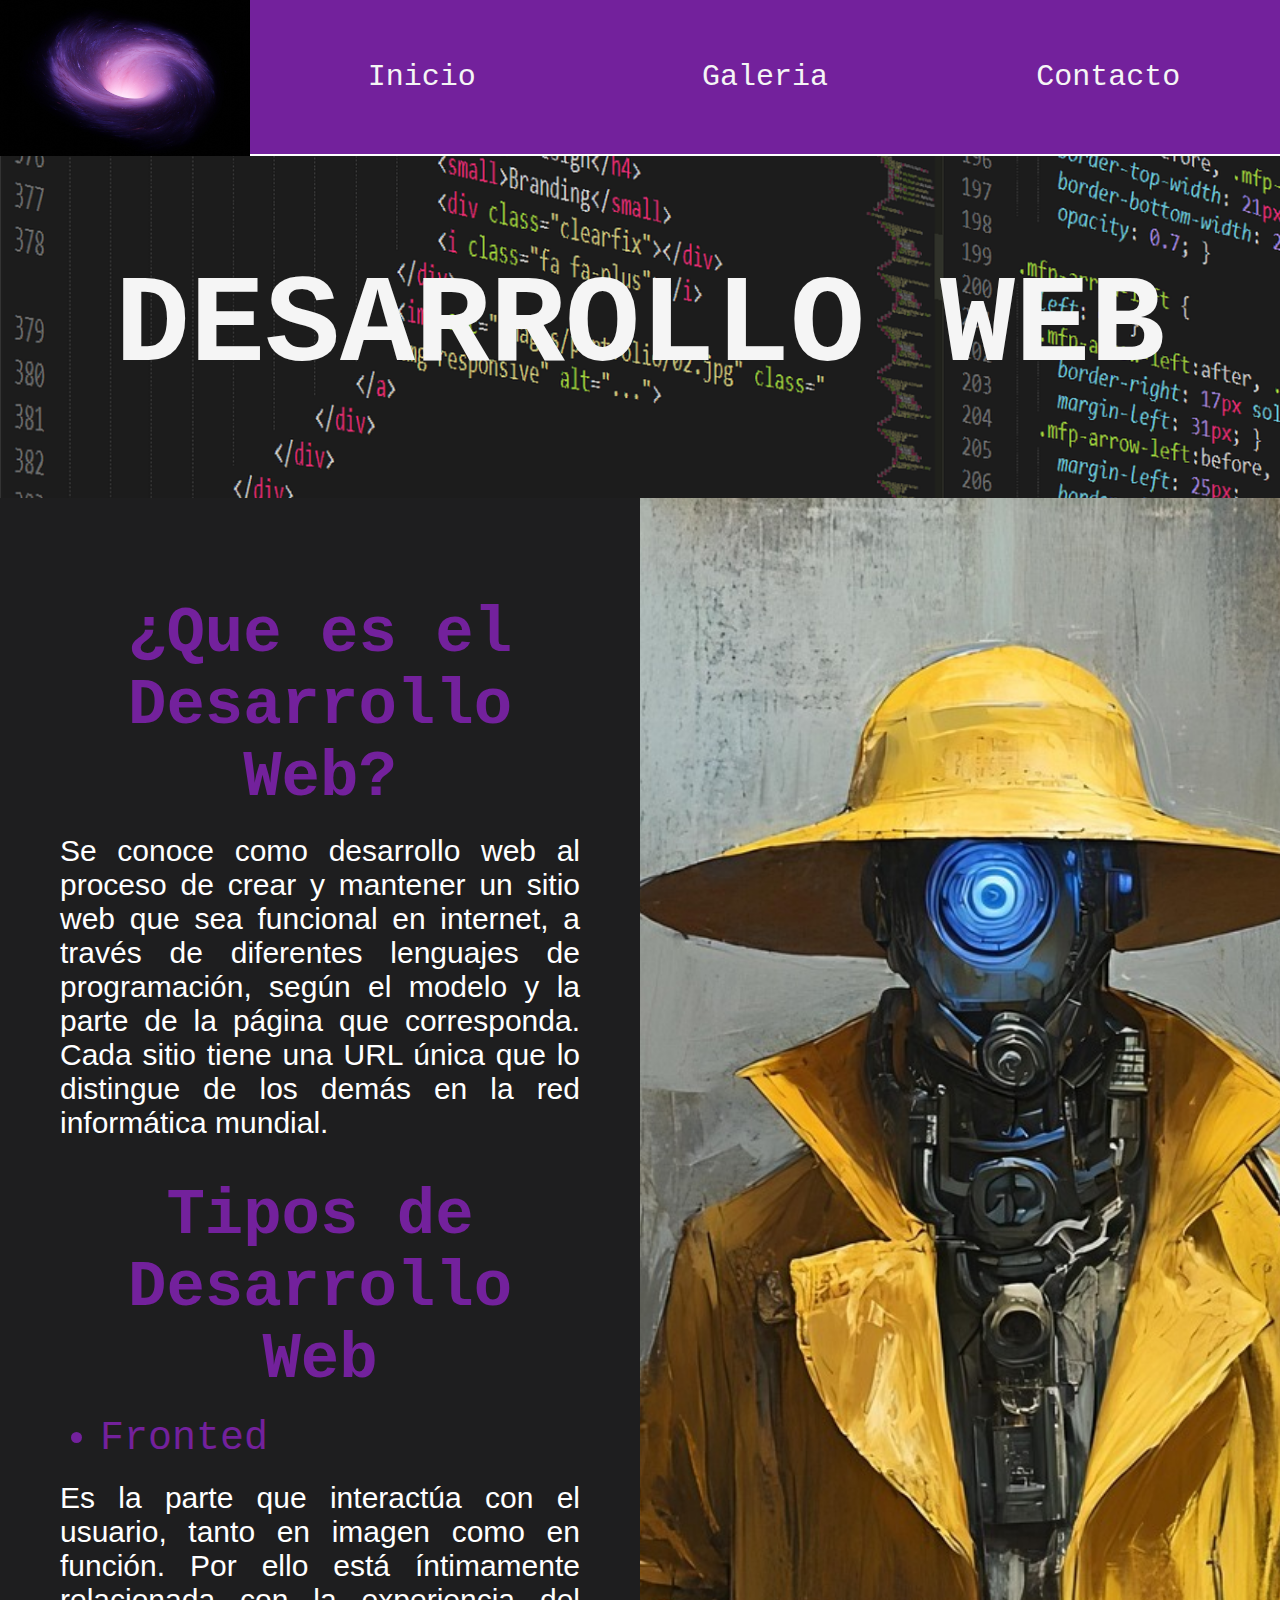
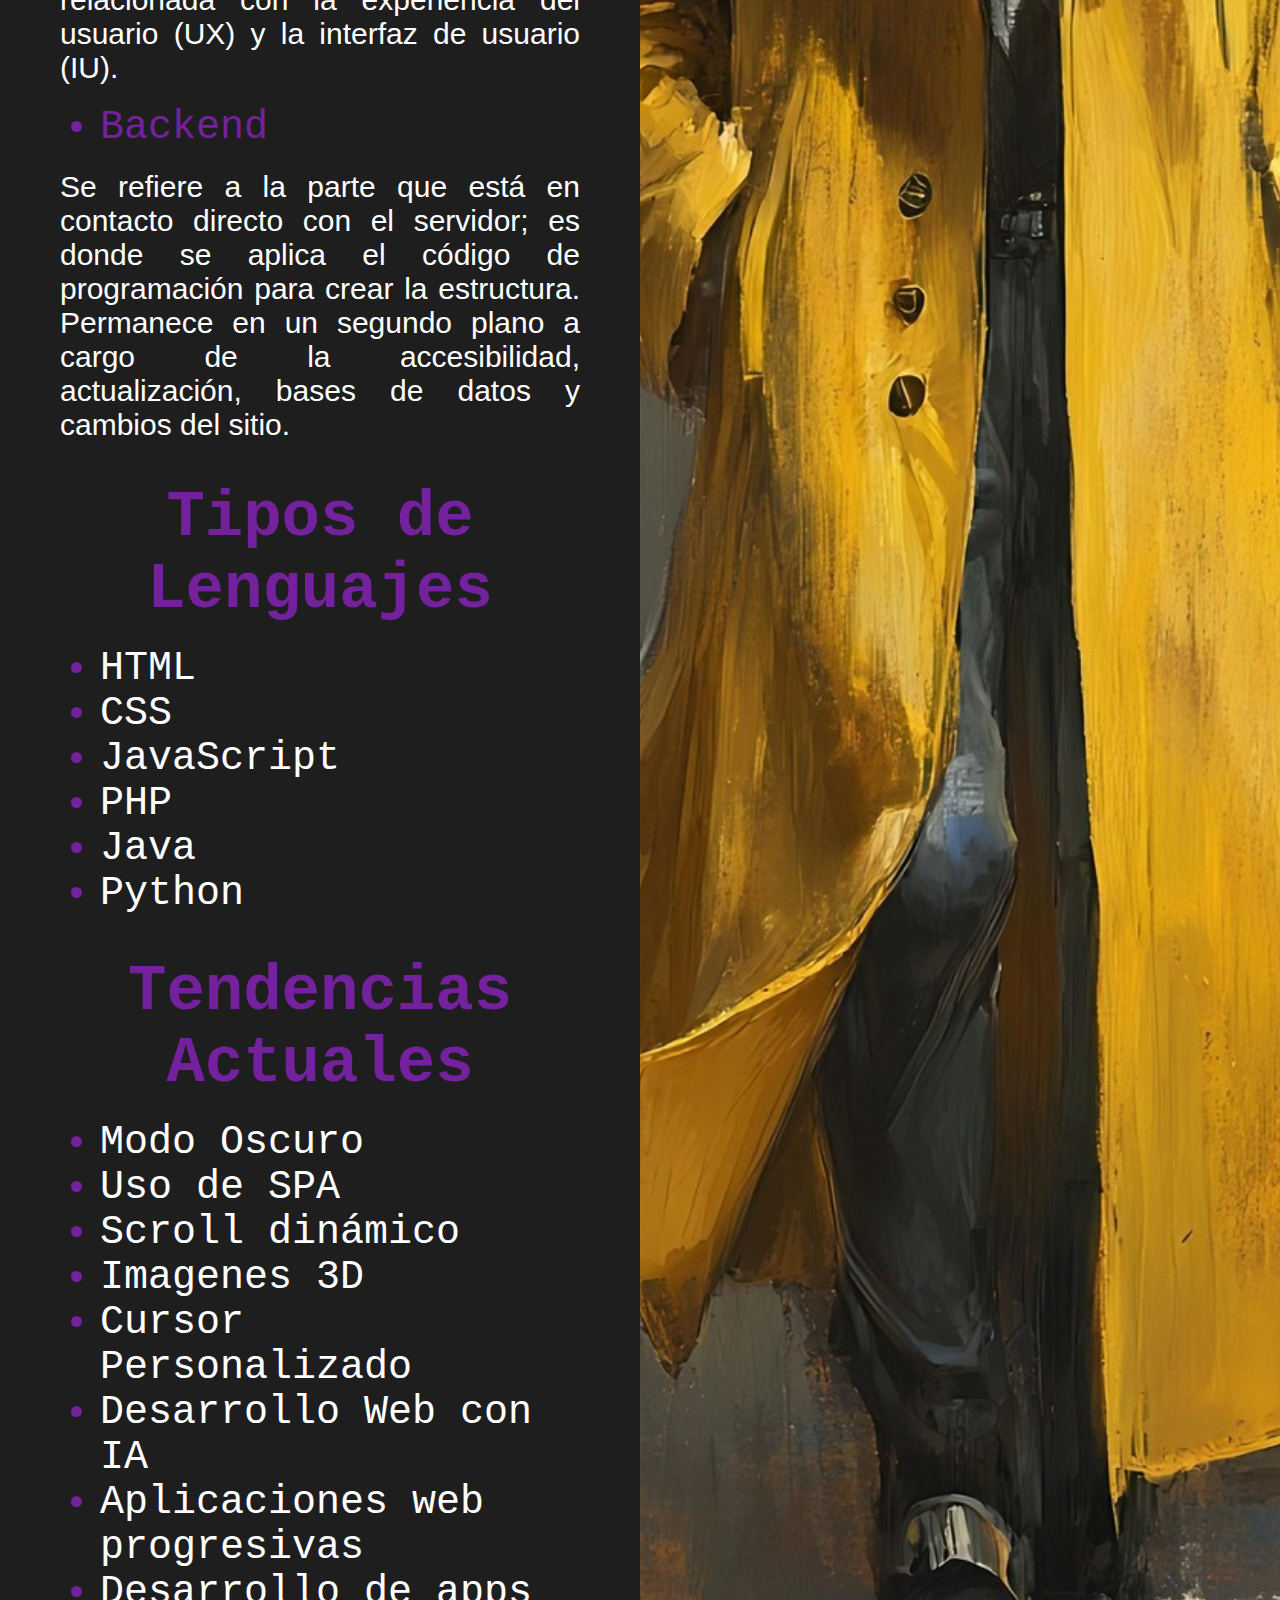
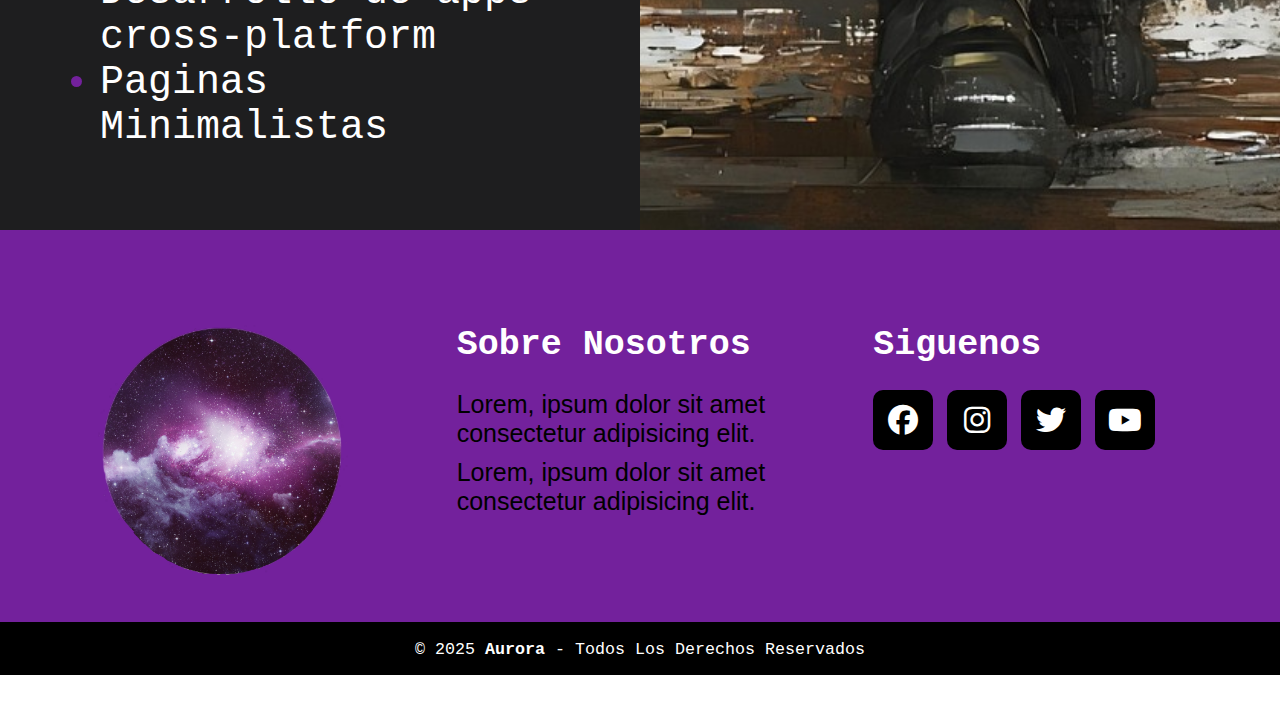
<file: index.html>
<!DOCTYPE html>
<html lang="en">
<head>
    <meta charset="UTF-8">
    <meta name="viewport" content="width=device-width, initial-scale=1.0">
    <title>Pagina Principal</title>
    <!-- Creado por Jeisson Melo-->
    <!--Pagina Principal-->
    <link rel="stylesheet" href="https://cdnjs.cloudflare.com/ajax/libs/font-awesome/6.5.1/css/all.min.css">
    <!-- Se Vincula Font Awesome para los iconos -->
    <link rel="stylesheet" href="style.css">
    <!-- Se Vincula style.css para los estilos del footer,menu, desarrollo de la pagian -->
</head>
<body>
    <!--Creacion de la barra de navegacion-->
    <nav class="Menu"> <!--Creacion de la clase Menu-->
        <ul><!--Se crea una lista-->
            <li class="Logo"><img src="imagenes/Fondo inicio prueba.jpg" alt="Logo"></li>
            <!-- Se anexa un logo al menu-->
            <!--Se agregan los hipervinculos -->
            <li><a href="index.html"> Inicio</a></li>
            <li><a href="galeria.html">Galeria</a></li>
            <li><a href="contacto.html">Contacto</a></li>
        </ul>
        <!--Cierre de lista-->
    </nav>
    <!--Cierre de la barra de navegacion-->
    
    <!--Desarrollo de Pagina-->
    <!--Creacion del titulo principal-->
    <h1 id="Titulo_Principal">DESARROLLO WEB</h1>

    <!--Se crea un div para partir la seccion en dos columnas-->
    <div class="Contenedor_Dos_Columnas">
        <!--Se crea el div columna-izquierda para desarrollar la columna izquierda de la pagina-->
        <div class="Columna_Izquierda">
            <!--Se crea el subtitulo-->
            <h2 class="Subtitulo_1">¿Que es el Desarrollo Web?</h2>
            <!--Se agrega texto-->
            <p class="Texto_1">Se conoce como desarrollo web al proceso de crear 
                y mantener un sitio web que sea funcional en internet, 
                a través de diferentes lenguajes de programación, según 
                el modelo y la parte de la página que corresponda. Cada 
                sitio tiene una URL única que lo distingue de los demás 
                en la red informática mundial.</p>

            <!--Se agrega un segundo subtitulo-->
            <h2 class="Subtitulo_2"> Tipos de Desarrollo Web</h2>
            <!--Se agrega una lista desordenada-->
            <ul>
                <li class="Lista_1">Fronted</li>
                <!--Se crea un pequeño subtitulo-->
                    <!--Se agrega texto al subtitulo-->
                    <p class="Texto_2">Es la parte que interactúa con el usuario, tanto en imagen 
                        como en función. Por ello está íntimamente relacionada con 
                        la experiencia del usuario (UX) y la interfaz de usuario (IU). 
                    </p>

                <li class="Lista_1">Backend</li>
                <!--Se crea un pequeño subtitulo-->
                    <!-- Se agrega texto al subtitulo-->
                    <p class="Texto_2">
                        Se refiere a la parte que está en contacto directo con el servidor; 
                        es donde se aplica el código de programación para crear la estructura. 
                        Permanece en un segundo plano a cargo de la accesibilidad, actualización, 
                        bases de datos y cambios del sitio.
                    </p>
            </ul>
            <!--Cierre de la lista-->

            <!--Se crea un subtitulo-->
            <h2 class="Subtitulo_2">Tipos de Lenguajes</h2>
            <!-- Se crea una lista-->
            <ul class="Lista_2">
                <!--Se le asignan elementos a la lista-->
                <li>HTML</li>
                <li>CSS</li>
                <li>JavaScript</li>
                <li>PHP</li>
                <li>Java</li>
                <li>Python</li>
            </ul>
            <!--Se cierra la lista-->

            <!--Se crea otro subtitulo-->
            <h2 class="Subtitulo_2">Tendencias Actuales</h2>
            <!--Se crea una lista-->
            <ul class="Lista_2">
                <!--Se agregan elementos a la lista-->
                <li>Modo Oscuro</li>
                <li>Uso de SPA</li>
                <li>Scroll dinámico</li>
                <li>Imagenes 3D</li>
                <li>Cursor Personalizado</li>
                <li>Desarrollo Web con IA</li>
                <li>Aplicaciones web progresivas</li>
                <li>Desarrollo de apps cross-platform</li>
                <li>Paginas Minimalistas</li>
            </ul>
            <!--Cierre de la lista-->
        </div>
        <!--Cierre del div (columna-izquierda)-->

        <!--Se crea el div columna-derecha para desarrollar la columna derecha de la pagina-->
        <div class="Columna_Derecha">
            <!--Se anexa imagen en la columna derecha-->
            <img src="imagenes/Foto_Derecha_Prueba.jpg" alt="Imagen Derecha">
        </div>
        <!--Cierre del div(Columna-derecha)-->
    </div>
    <!--Cierre del div(contenedor-dos-columnas)-->
    <!--Cierre del desarrollo de la pagina-->

    <!--Creacion footer-->
    <footer class="Pie_Pagina">
        <!-- se crea el div Grupo_1 que contiene los demas divs para aplicar estilos-->
        <div class="Grupo_1">
            <!--Se crea el div para el logo-->
            <div class="Box">
                <figure>
                    <!--Se inserta una  imagen-->
                    <img src="imagenes/Logo Footer 2.png" alt="Logo">
                </figure>
            </div>

            <!--Se crea el div para agregar un titulo e informacion-->
            <div class="Box">
                <h2>Sobre Nosotros</h2>
                <p>Lorem, ipsum dolor sit amet consectetur adipisicing elit.</p>
                <p>Lorem, ipsum dolor sit amet consectetur adipisicing elit.</p>
            </div>

            <!--Se agrega un div para insertar las redes sociales con sus iconos-->
            <div class="Box">
                <h2>Siguenos</h2>
                <div class="Red_Social">
                    <a href="#" class="fa-brands fa-facebook"></a>
                    <a href="#" class="fa-brands fa-instagram"></a>
                    <a href="#" class="fa-brands fa-twitter"></a>
                    <a href="#" class="fa-brands fa-youtube"></a>
                </div>
            </div>
        <!--Cierre del div(Grupo_1)--> 
        </div>

        <!--Se crea el div Grupo_2 para los derechos reservados-->
        <div class="Grupo_2">
            <small>&copy; 2025 <b>Aurora</b> - Todos Los Derechos Reservados</small>
        </div>
    </footer>
</body>
</html>
</file>
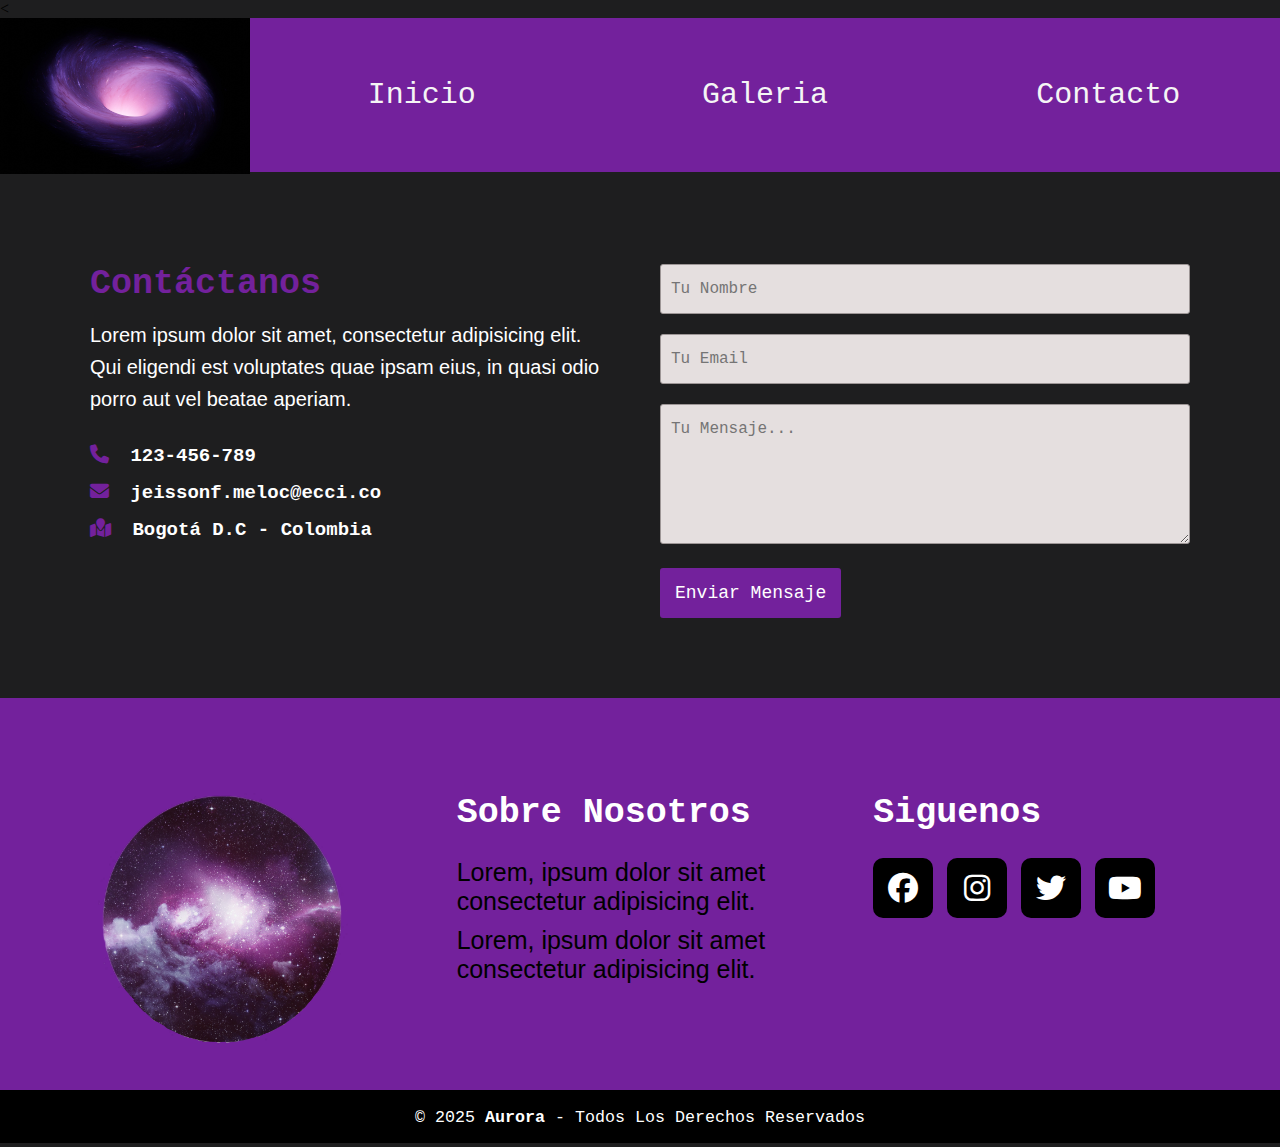
<file: contacto.html>
<!DOCTYPE html>
<html lang="en">
<head>
    <meta charset="UTF-8">
    <meta name="viewport" content="width=device-width, initial-scale=1.0">
    <title>Contacto</title>
    <link rel="stylesheet" href="https://cdnjs.cloudflare.com/ajax/libs/font-awesome/6.5.1/css/all.min.css">
    <!-- Se Vincula Font Awesome para los iconos -->
    <link rel="stylesheet" href="style.css">
    <!-- Se Vincula style.css para los estilos del footer y menu -->
    <link rel="stylesheet" href="style_contacto.css">
    <!-- Se Vincula Font Awesome para los iconos -->
</head>
<body>
    <<!--Creacion de la barra de navegacion-->
    <nav class="Menu"> <!--Creacion de la clase Menu-->
        <ul><!--Se crea una lista-->
            <li class="Logo"><img src="imagenes/Fondo inicio prueba.jpg" alt="Logo"></li>
            <!-- Se anexa un logo al menu-->
            <!--Se agregan los hipervinculos -->
            <li><a href="index.html"> Inicio</a></li>
            <li><a href="galeria.html">Galeria</a></li>
            <li><a href="contacto.html">Contacto</a></li>
        </ul>
        <!--Cierre de lista-->
    </nav>
    <!--Cierre de la barra de navegacion-->

    <!--Creacion del formulario -->
    <div class="Forma_Container">

        <!-- Seccion Informacion de contacto-->
        <div class="Info">
            <!--Titulo-->
            <h2>Contáctanos</h2>
            <!--Informacion del titulo-->
            <p>Lorem ipsum dolor sit amet, consectetur adipisicing elit. Qui eligendi est voluptates quae ipsam eius, in quasi odio porro aut vel beatae aperiam.</p>
            <!--Enlaces con sus respectivos iconos-->
            <a href="#"><i class="fa fa-phone"></i> 123-456-789</a>
            <a href="#"><i class="fa fa-envelope"></i> jeissonf.meloc@ecci.co</a>
            <a href="#"><i class="fa fa-map-marked"></i> Bogotá D.C - Colombia </a>
        </div>
        <!--Fin de la seccion de informacion->

        <!--Formulario de contacto-->
        <!--Enlaces con sus respectivos iconos-->
        <form action="#" autocomplete="off">
            <input type="text" name="nombre" placeholder="Tu Nombre" class="Campo" required>
            <input type="email" name="email" placeholder="Tu Email" class="Campo" required>
            <textarea name="mensaje" placeholder="Tu Mensaje..." required></textarea>
            <input type="submit" name="enviar" value="Enviar Mensaje" class="Btn_Enviar">
            <!--Cada seccion tiene que completarse obligatoriamente-->
        </form>
        <!--Fin del formulario-->
    </div>

    <!--Creacion footer-->
    <footer class="Pie_Pagina">
        <!-- se crea el div Grupo_1 que contiene los demas divs para aplicar estilos-->
        <div class="Grupo_1">
            <!--Se crea el div para el logo-->
            <div class="Box">
                <figure>
                    <!--Se inserta una  imagen-->
                    <img src="imagenes/Logo Footer 2.png" alt="Logo">
                </figure>
            </div>

            <!--Se crea el div para agregar un titulo e informacion-->
            <div class="Box">
                <h2>Sobre Nosotros</h2>
                <p>Lorem, ipsum dolor sit amet consectetur adipisicing elit.</p>
                <p>Lorem, ipsum dolor sit amet consectetur adipisicing elit.</p>
            </div>

            <!--Se agrega un div para insertar las redes sociales con sus iconos-->
            <div class="Box">
                <h2>Siguenos</h2>
                <div class="Red_Social">
                    <a href="#" class="fa-brands fa-facebook"></a>
                    <a href="#" class="fa-brands fa-instagram"></a>
                    <a href="#" class="fa-brands fa-twitter"></a>
                    <a href="#" class="fa-brands fa-youtube"></a>
                </div>
            </div>
        <!--Cierre del div(Grupo_1)--> 
        </div>

        <!--Se crea el div Grupo_2 para los derechos reservados-->
        <div class="Grupo_2">
            <small>&copy; 2025 <b>Aurora</b> - Todos Los Derechos Reservados</small>
        </div>
    </footer>
</body>
</html>
</file>
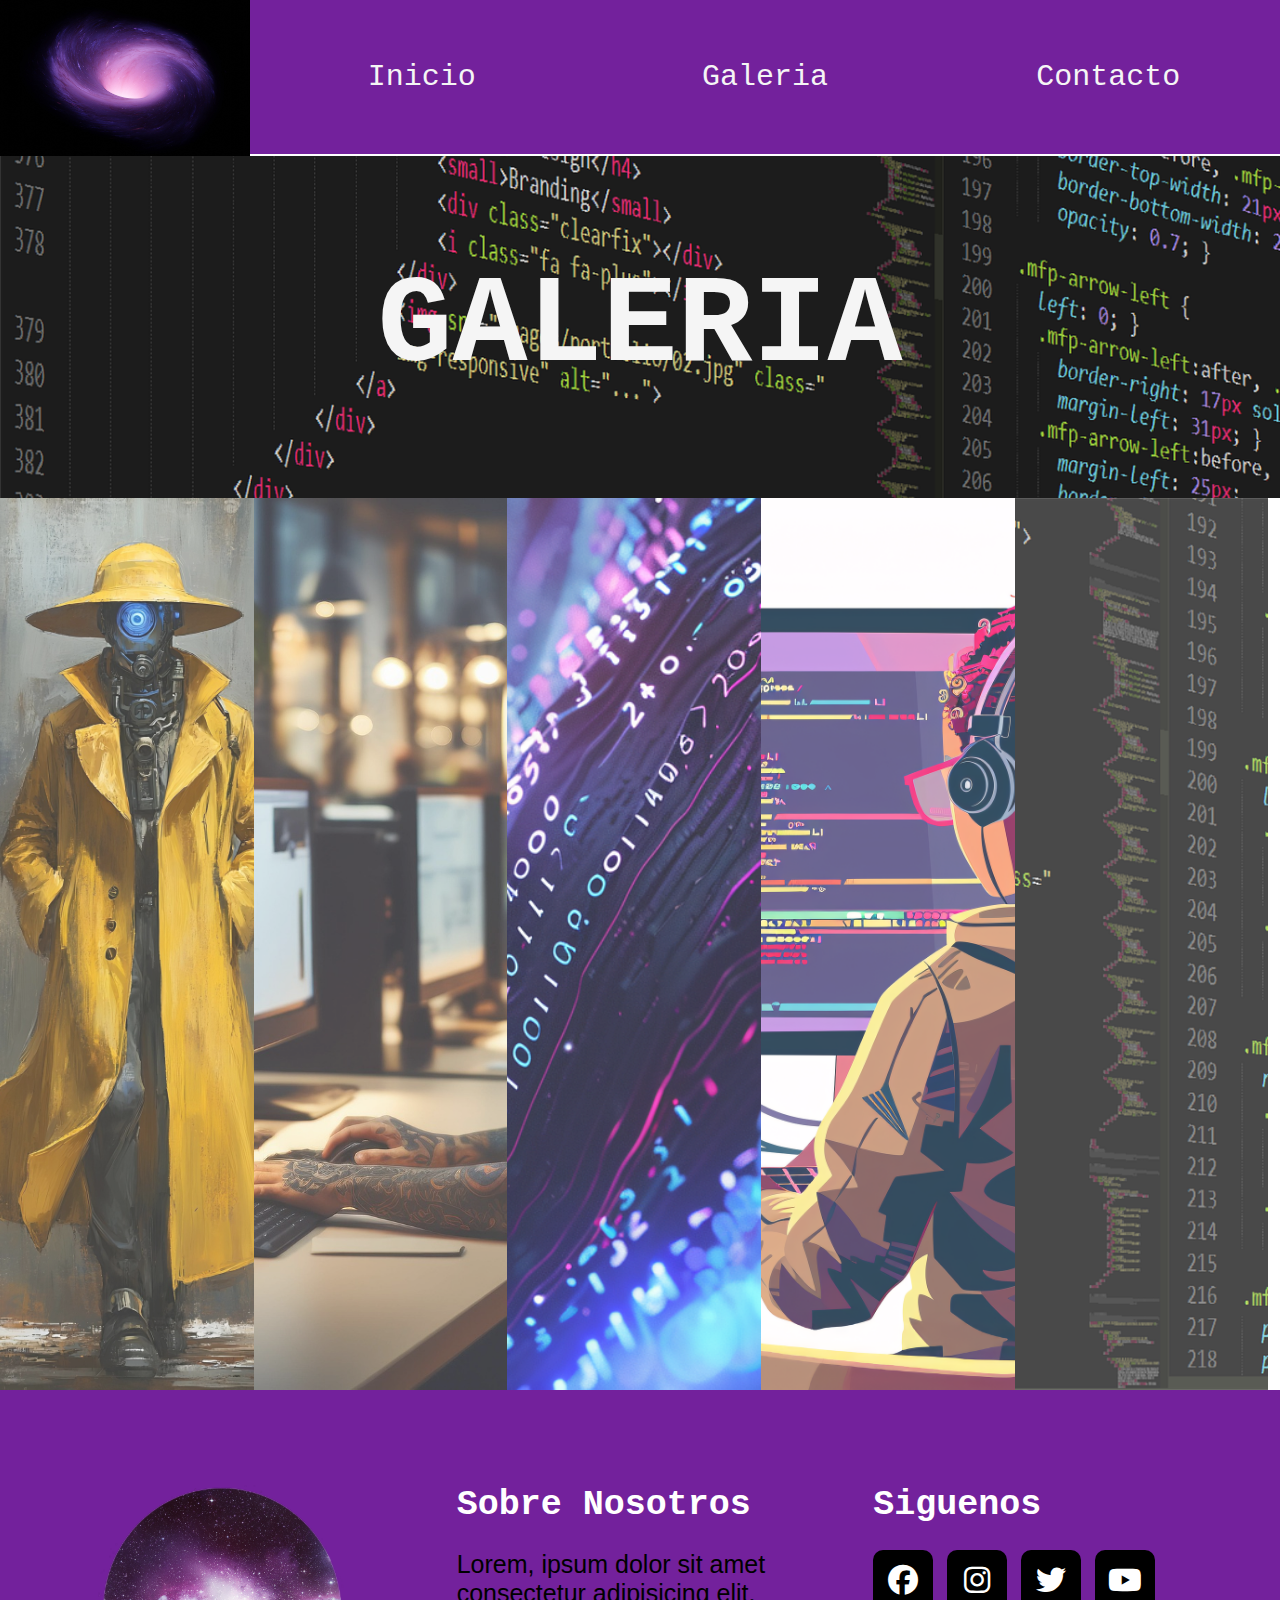
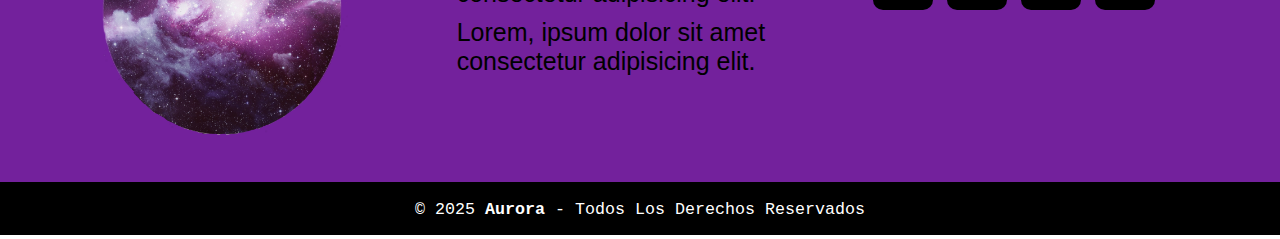
<file: galeria.html>
<!DOCTYPE html>
<html lang="en">
<head>
    <meta charset="UTF-8">
    <meta name="viewport" content="width=device-width, initial-scale=1.0">
    <title>Galeria</title>
    <!-- Creado por Jeisson Melo-->
    <!--Galeria de imagenes-->
    <link rel="stylesheet" href="https://cdnjs.cloudflare.com/ajax/libs/font-awesome/6.5.1/css/all.min.css">
    <!-- Se Vincula Font Awesome para los iconos -->
    <link rel="stylesheet" href="style.css">
    <!-- Se Vincula style.css para los estilos del footer y menu -->
    <link rel="stylesheet" href="style_galeria.css">
    <!-- Se Vincula Font Awesome para los iconos -->
</head>
<body>
    <!--Creacion de la barra de navegacion-->
    <nav class="Menu"> <!--Creacion de la clase Menu-->
        <ul><!--Se crea una lista-->
            <li class="Logo"><img src="imagenes/Fondo inicio prueba.jpg" alt="Logo"></li>
            <!-- Se anexa un logo al menu-->
            <!--Se agregan los hipervinculos -->
            <li><a href="index.html"> Inicio</a></li>
            <li><a href="galeria.html">Galeria</a></li>
            <li><a href="contacto.html">Contacto</a></li>
        </ul>
        <!--Cierre de lista-->
    </nav>
    <!--Cierre de la barra de navegacion-->

    <!--Desarrollo de Pagina-->
    <!--Creacion del titulo principal-->
    <h1 id="Titulo_Principal">GALERIA</h1>

    <section> <!-- se crean secciones independientes-->
        <!-- Se anexan imagenes -->
        <img src="imagenes_galeria/imagen_1.jpg" alt="imagen 1">
        <img src="imagenes_galeria/imagen_2.jpg" alt="imagen 2">
        <img src="imagenes_galeria/imagen_3.png" alt="imagen 3">
        <img src="imagenes_galeria/imagen_4.png" alt="imagen 4">
        <img src="imagenes_galeria/imagen_5.png" alt="imagen 5">
    </section>
    <!-- Cierre de la seccion-->

    <!--Creacion footer-->
    <footer class="Pie_Pagina">
        <!-- se crea el div Grupo_1 que contiene los demas divs para aplicar estilos-->
        <div class="Grupo_1">
            <!--Se crea el div para el logo-->
            <div class="Box">
                <figure>
                    <!--Se inserta una  imagen-->
                    <img src="imagenes/Logo Footer 2.png" alt="Logo">
                </figure>
            </div>

            <!--Se crea el div para agregar un titulo e informacion-->
            <div class="Box">
                <h2>Sobre Nosotros</h2>
                <p>Lorem, ipsum dolor sit amet consectetur adipisicing elit.</p>
                <p>Lorem, ipsum dolor sit amet consectetur adipisicing elit.</p>
            </div>

            <!--Se agrega un div para insertar las redes sociales con sus iconos-->
            <div class="Box">
                <h2>Siguenos</h2>
                <div class="Red_Social">
                    <a href="#" class="fa-brands fa-facebook"></a>
                    <a href="#" class="fa-brands fa-instagram"></a>
                    <a href="#" class="fa-brands fa-twitter"></a>
                    <a href="#" class="fa-brands fa-youtube"></a>
                </div>
            </div>
        <!--Cierre del div(Grupo_1)--> 
        </div>

        <!--Se crea el div Grupo_2 para los derechos reservados-->
        <div class="Grupo_2">
            <small>&copy; 2025 <b>Aurora</b> - Todos Los Derechos Reservados</small>
        </div>
    </footer>
</body>
</html>
</file>
<file: style_contacto.css>
/*Estilo general para el body*/
body{
    background-color: rgb(30, 30, 31); /*Cambio de fondo para toda la pagina*/
}

/*Estilos para el contenedor principal de todo el formulario*/
.Forma_Container{
    width: 100%; /*Ocupa el 100% del ancho disponible*/
    max-width: 1100px; /*No supere los 1100px para que este centrado*/
    margin: auto; /*centra el contenedor*/
    display: grid;/*para dividir el contenedor en dos columnas*/
    grid-template-columns: repeat(2,1fr); /*Crea dos columnas*/
    grid-gap: 50px; /*Espacio entre columnas*/
    margin-top: 90px; /*Separacion superior*/
    margin-bottom: 80px; /*Separacion inferior*/
}

/*Estilos para los titulos*/
.Forma_Container h2{
    margin-bottom: 15px; /*Separacion Inferior*/
    font-size: 35px; /*Tamaño de la letra*/
    color: rgb(115, 33, 156); 
    font-family: monospace; /*Cambia la fuente de la letra*/
}

/*Estilos para los textos*/
.Forma_Container p{
    font-size: 20px; /*Cambia el tamaño del texto*/
    line-height: 1.6;/*Espacio entre lineas*/
    margin-bottom: 30px; /*Espacio inferior*/
    color: white; 
    font-family: sans-serif; /*Cambia la fuente de la letra*/
}

/*Estilos para los enlaces de contacto*/
.Forma_Container a{
    font-size: 19px;
    display: inline-block;
    text-decoration: none; /*Texto sin subrayado*/
    width: 100%; /*ocupe el ancho compleot*/
    margin-bottom: 15px; /*Espacio superior*/
    color: white;
    font-weight: 700; /*Texto en negrita*/
    font-family: monospace; /*Cambia la fuente de la letra*/
}

/*Estilos para los iconos de enlaces de contacto*/
.Forma_Container a i{
    color: rgb(115, 33, 156);
    margin-right: 10px; /*Espacio a la derecha entre iconos*/
}

/*Estilos para los campos del texto y textarea*/
.Forma_Container form .Campo, textarea{
    width: 100%;
    padding: 15px 10px; /*Espacio del campo*/
    font-size: 16px;
    border: 1px solid #9d9696;
    margin-bottom: 20px; /*Espacio entre campos*/
    border-radius: 3px; /*Borde del recuadro del campo*/
    font-family: monospace;
    background-color: #e5dfdf;
}

/*Ajustes especificos para textarea*/
.Forma_Container form textarea{
    max-width: 530px;
    min-width: 530px;
    min-height: 140px;
    max-height: 150px;
}

/*Estilos para el boton de envio*/
.Forma_Container .Btn_Enviar{
    padding: 15px;/*Tamño del boton*/
    font-size: 18px;
    border: none; /*sin borde*/
    background: rgb(115, 33, 156);
    color: white;
    border-radius: 3px;
    cursor: pointer; /*Cursor en forma de mano*/
    transition: all 300ms ease; /*transicion para cambiar de estilo al pasar el mouse*/
    font-family: monospace;
}

/*Estilo del boton al pasar el mouse*/
.Forma_Container .Btn_Enviar:hover{
    background: white;
    color:rgb(115, 33, 156);
}
/*Cierre de estilos del formulario*/

/*Diseño Responsive*/
@media screen and (max-width: 1000px) {
    .Forma_Container {
        grid-template-columns: 1fr; /* Pasa a tener una columna */
        grid-gap: 30px; /*Espacio entre elementos*/
        padding: 0 20px; /* Margen interno para evitar que quede pegado*/
    }

    .Forma_Container form textarea {
        /* El textarea se ajusta al 100% */
        max-width: 100%; 
        min-width: 100%;
    }
}

/*Cierre del diseño*/
</file>
<file: style_galeria.css>
/*Estilo para la seccion de imagenes*/

section{
    display: flex; /*Distribuye las imagenes de forma horizontal*/
    width: 99.1vw;/*Ancho de las imagenes*/
    height: 99.1vh;/*largo de las imagenes*/
}

section img{
  width: 0; /*las imagenes no tienen ancho visible*/
  flex-grow: 1; /*Indica el crecimiento de la imagen*/
  object-fit: cover; /*Cubre todo el espacio*/
  opacity: 0.8;/*hace que las imagenes tengan transparencia*/
  transition: all 0.5s ease; /*Creacion de la transision al pasar el mouse*/
}

/*Estilos al pasar el mouse por las imagenes*/
section img:hover{
  width: clamp(200px, 40vw, 500px); /*La imagen crece segun los valores*/
  opacity: 1; /*La imagen se vuelve totalmente opaca*/
  filter: contrast(120%);/*Aumenta el contraste*/
}
/*Cierre para los estilos de las imagenes*/

/*Diseño Responsive*/
@media screen and (max-width: 768px) {
  section {
      flex-wrap: wrap; /*Las imagenes se distribuyen ordenamente*/
      height: auto; /*la altura se ajusta proporcionalmente*/
  }

  section img {
      width: 50%; /*Cada imagen ocupa la mitad del ancho*/
      height: auto; /*La altura se ajusta dependiendo del ancho*/
      transition: none; /*Quita las transiciones*/
      opacity: 1; /*Quita la transparencia*/
      filter: none; /*Quita los filtros*/
  }

  section img:hover {
      width: 50%; /*no cambia el tamaño al pasar el mouse*/
      opacity: 1; /*Quita la transparencia*/
      filter: none; /*No cambia el filtro*/
  }
}
</file>
<file: style.css>
/* Reset, elimina margenes,padding,etc.. para todos los elementos */
*{
    margin: 0;
    padding: 0;
    box-sizing: border-box;
}

/* Menu */
/*Estilos generales del menu*/
.Menu ul {
    display: flex; /* Muestra los elementos de forma horizontal*/
    padding: 0;
    margin: 0;
    list-style: none; /*Elimina los puntos de las listas*/
    width: 100%;    /*Ocupe el 100% del ancho de la pagina*/
    font-family: monospace; /*Cambio de fuente de letra*/
    font-size: 30px; /*Cambio de tamaño de letra*/
    flex-wrap: wrap; /*Permite que se acomoden en varias lineas en pantallas pequeñas*/
}


.Menu ul li {
    flex: 1; /*Cada elemento de la lista ocupa el mismo espacio*/
}

/*Estilos para la barra de navegacion*/
.Menu a {
    display: flex;
    justify-content: center; /*Alinea los elementos al centro*/
    padding: 2em 3em; /* Relleno de la pagina*/
    background-color: rgb(115, 33, 156); /* Color del fondo de la barra*/
    text-decoration: none; /*Q uita las lineas de la lista*/
    color: whitesmoke; /*Color de letra*/
    transition: background-color 0.3s; /*Transision para el cambio de color*/
}

/*Estilos para cambiar el color al pasar el mouse*/
.Menu a:hover {
    background-color: rgb(30, 30, 31);
    color: rgb(115, 33, 156);
}

/*Estilos para el logo*/
.Menu ul li.Logo {
    flex: 0; /*El logo no crece*/
    margin-left: auto; /*Lo envia a la derecha*/
    background-size: cover;/*Cubra el espacio completo*/
}

/*Estilos para el tamaño del logo*/
.Menu ul li.Logo img {
    height: 156px;
    width: 250px;
    display: block; /*Ocupara todo el espacio disponible para 
    que el proximo elemento se aline debajo de el*/
}
/*Finalizacion de estilos para la barra de navegacion*/

/*Titulo Principal*/
#Titulo_Principal {
    display: flex;
    justify-content: center; /*Alinea el elemento al centro*/
    font-family: monospace; /*Cambio de fuente de la letra*/
    font-size: clamp(40px, 10vw, 125px); /*Tamaño adaptable de la letra*/
    color: whitesmoke;
    background-image: url(imagenes/Fondo\ prueba\ 1.png); /*Se anexa imagen de fondo*/
    background-size: cover; /*La imagen cubre todo el contenedor*/
    background-repeat: no-repeat; /*la imagen no se repite*/
    height: auto;
    padding: 100px 20px; /*Tamaño del contenedor*/
    background-attachment: fixed; /*Efecto visual de la imagen fija*/
}
/*Cierre estilos Titulo principal*/

/*Creacion de las dos columnas*/
/*Estilos generales para ambas columnas*/
.Contenedor_Dos_Columnas {
    display: flex;
    width: 100%;
    background-color: rgb(115, 33, 156);
}

/*Estilos de columna izquierda*/
.Columna_Izquierda {
    width: 50%;
    padding: 60px;
    background-color: rgb(30, 30, 31);
    transition: transform 0.4s ease; /*Transision para que cambie al pasar el mouse*/
    padding-bottom: 80px;
}

/*Estilos que se aplican al pasar el mouse*/
.Columna_Izquierda:hover {
    transform: scale(0.97);
}

/*Estilos para la columna derecha*/
.Columna_Derecha{
    width: 50%;
    display: flex;
    justify-content: center;
}
/*Cierre de estilos de la columna izquierda*/

/*Estilos para la imagen de la columna derecha*/
.Columna_Derecha img{
    width: 100%;
    height: 100%;
    object-fit: cover;
    transition: transform 0.4s ease; /*Transision para que cambie al pasar el mouse*/
}

/*Estilos que se aplican al pasar el mouse*/
.Columna_Derecha:hover img{
    transform: scale(0.97);
}

/*Estilos de los subtitulos*/
.Subtitulo_1,
.Subtitulo_2 {
    margin-top: 40px;
    font-family: monospace;
    font-size: clamp(30px, 5vw, 65px); /*Varios tamaños de letras para que se adapte a las pantallas*/
    color: rgb(115, 33, 156);
    text-align: center; /*Centra los subtitulos*/
}

/*Estilos del texto*/
.Texto_1,
.Texto_2 {
    margin-top: 20px; /*Margin-top para que se separe del subtitulo*/
    font-family: sans-serif;
    font-size: clamp(16px, 2.5vw, 30px); /*Varios tamaños de letras para que se adapte a las pantallas*/
    text-align: justify;
    color: white;
}

/* Estilos para las listas*/
.Lista_1,
.Lista_2 {
    color: rgb(115, 33, 156);
    margin-top: 20px;
    margin-left: 40px;
    font-family: monospace;
    font-size: clamp(20px, 4vw, 40px);
}

/*Estilos para la clase Lista_2*/
.Lista_2 li {
    color: white;
}

/*Estilos para las viñetas de las listas*/
.Lista_1::marker,
.Lista_2 li::marker {
    color: rgb(115, 33, 156);
}

/*Cierre de las dos columnas*/
/*Cierre De Desarrollo de la pagina*/

/*Creacion del footer*/
.Pie_Pagina {
    width: 100%;
    background-color: rgb(115, 33, 156);
    padding-top: 50px;
}

/*Estilos de las 3 columnas*/
.Pie_Pagina .Grupo_1 {
    width: 100%;
    max-width: 1200px;
    margin: auto;
    display: grid;
    grid-template-columns: repeat(3, 1fr); /*Creacion de las 3 columnas*/
    grid-gap: 50px;
    padding: 45px 0px;
}

/*Estilos para colocar el logo del footer*/
.Pie_Pagina .Grupo_1 .Box figure {
    width: 100%;
    height: 100%;
    display: flex;
    justify-content: center;
    align-items: center;
}

/*Estilos para el logo del footer*/
.Pie_Pagina .Grupo_1 .Box figure img {
    width: 250px;
}

/*Estilos para los titulos del footer*/
.Pie_Pagina .Grupo_1 .Box h2 {
    color: white;
    margin-bottom: 25px;
    font-size: 35px;
    font-family: monospace;
}

/*Estilos para el texto del footer*/
.Pie_Pagina .Grupo_1 .Box p {
    color: rgb(0, 0, 0);
    margin-bottom: 10px;
    font-family: sans-serif;
    font-size: 25px;
}

/*Estilos para los iconos de las redes sociales*/
.Pie_Pagina .Grupo_1 .Red_Social a {
    display: inline-block;
    text-decoration: none;
    width: 60px;
    height: 60px;
    line-height: 60px;
    color: white;
    margin-right: 10px;
    background-color: black;
    text-align: center;
    transition: all 300ms ease; /*Transision para cambiar los estilos al pasar el mouse*/
    font-size: 30px;
    border-radius: 10px;
}

/*Estilos al pasar el mouse por los iconos */
.Pie_Pagina .Grupo_1 .Red_Social a:hover {
    color: black;
    background-color: white;
}

/*Estilos para los derechos de autor*/
.Pie_Pagina .Grupo_2 {
    background-color: black;
    padding: 15px 10px;
    text-align: center;
    color: white;
    font-size: 20px;
    font-family: monospace;
}
/*Cierre del footer*/

/*Estilos Responsive*/
/*Diseño responsive para la barra de navegacion*/
@media screen and (max-width: 800px) {
    .Menu ul {
        flex-direction: column; /* Las columnas se apilan una debajo de la otra*/
    }

    .Menu a {
        padding: 1em; /*Espacio entre los links*/
        font-size: clamp(18px, 4vw, 30px); /*Fuente adaptable a la resolucion*/
    }

    .Menu ul li.Logo img { /*Adaptacion de la imagen para evitar vacios*/
        width: 100%;
        height: auto;
    }
}

/*Estilos para las dos columnas a partir de 900px*/
@media screen and (max-width: 900px) {
    .Contenedor_Dos_Columnas {
        flex-direction: column; /*Colocar una columna debajo de otra*/
    }

    .Columna_Izquierda,
    .Columna_Derecha {
        width: 100%; /*Ocupe toda la pagina*/
    }

    .Columna_Derecha img {
        height: auto; /*Se adapte la altura de la imagen dependiendo del dipositivo*/
    }
}

/*Diseño Responisve para el footer*/
@media screen and (max-width: 1000px) {
    .Pie_Pagina .Grupo_1 {
        width: 90%; /*Evitar desbordamiento*/
        grid-template-columns: repeat(1, 1fr); /*Quita las 3 columnas y la convierte en una*/
        grid-gap: 30px;
        padding: 35px 0px;
    }
    /*Alinea los elementos del texto al centro*/
    .Pie_Pagina .Grupo_1 .Box {
        text-align: center;
    }

}
/*Cierre del diseño responsive*/
</file>
